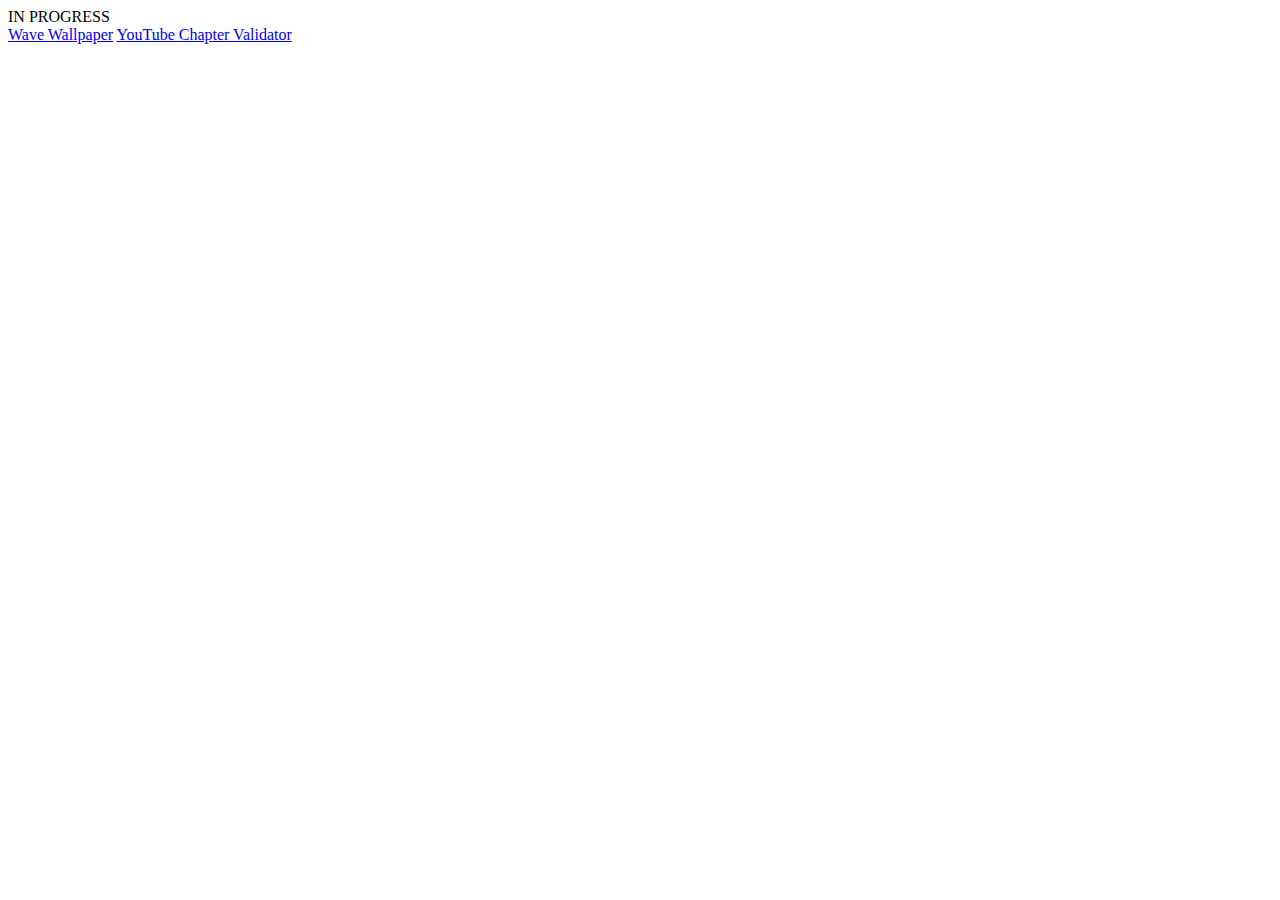
<file: index.html>
<!DOCTYPE html>
<HTML>
<BODY>
<DIV id="welcome">IN PROGRESS</DIV>
<DIV>
	<a href="wave/index.html">Wave Wallpaper</a>
	<a href="ytchvalidator/index.html">YouTube Chapter Validator</a>
</DIV>
</BODY>
</HTML>
</file>
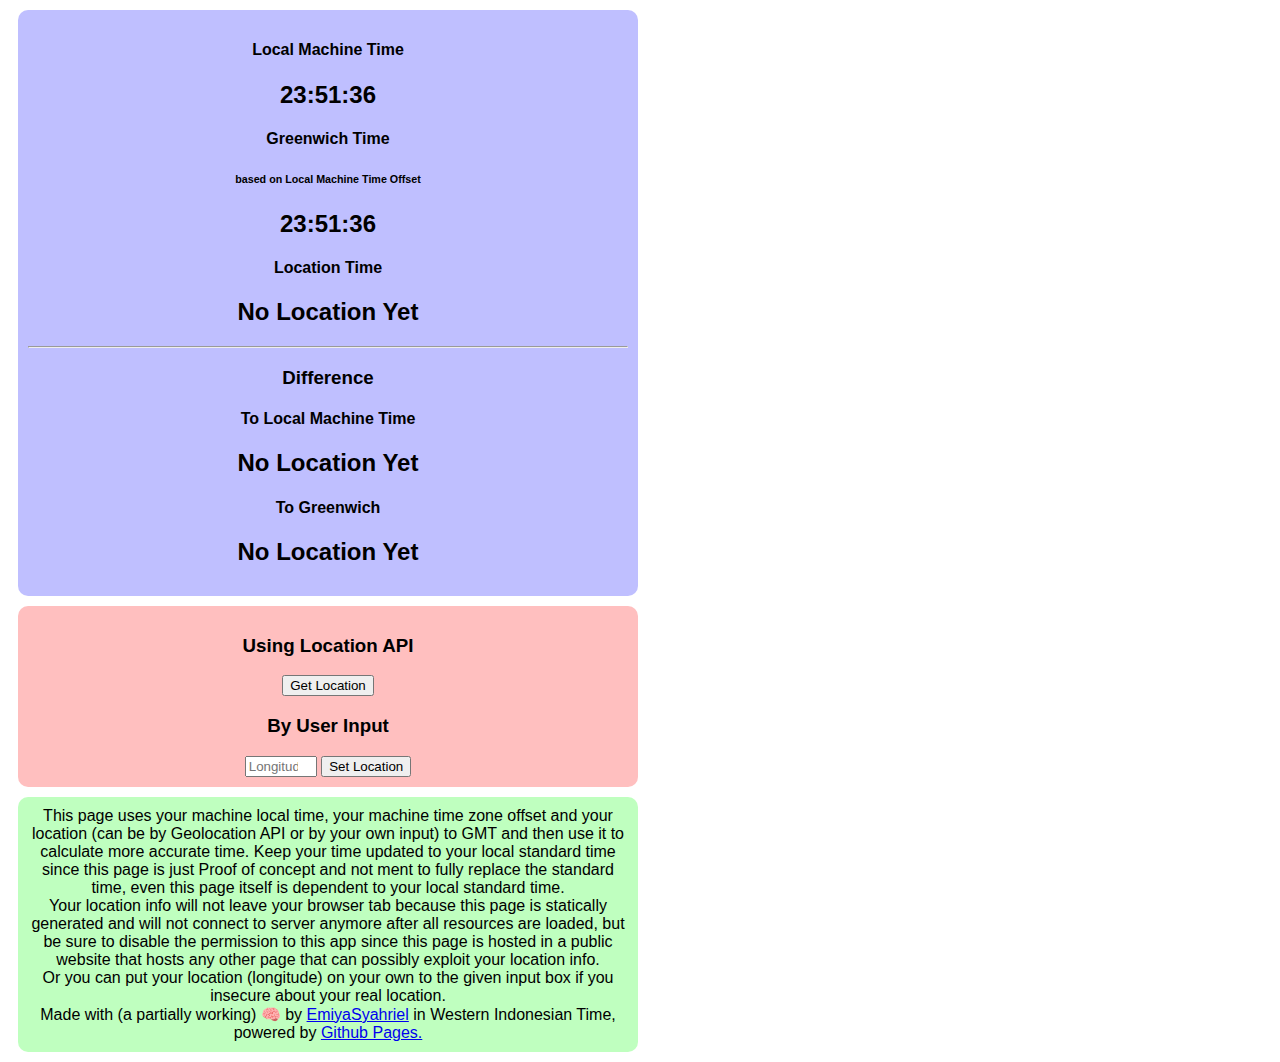
<file: lbtime/index.html>
<html>
  <head>
    <title> Location-based Non-Standard Time </title>
    <style>
      body { font-family: sans-serif; text-align:center; }
      #app_main, #uses, #advice { padding:10px; border-radius:10px; margin:10px; width:600px;}
      #app_main { background: rgba(128,128,255,0.5);}
      #uses { background: rgba(255,128,128,0.5);}
      #advice { background: rgba(128,255,128,0.5);}
    </style>
  </head>
  <body>
    <div id="app_main">
      <h4>Local Machine Time</h4>
      <h2 id="local_time">00:00:00</h2>
      <h4>Greenwich Time </h4>
      <h6>based on Local Machine Time Offset</h6>
      <h2 id="utc_time">00:00:00</h2>
      <h4>Location Time</h4>
      <h2 id="locate_time">Please put Location</h2>
      <hr/>
      <h3>Difference</h3>
      <h4>To Local Machine Time</h4>
      <h2 id="local_diff"></h2>
      <h4>To Greenwich</h4>
      <h2 id="utc_diff"></h2>
    </div>
    <div id="uses">
      <h3>Using Location API</h3>
      <button onclick="request_location()">Get Location</button>
      <br/>
      <h3>By User Input</h3>
      <input type="number" id="number_input" placeholder="Longitude" max="180" min="-180"/>
      <button onclick="use_self_input()">Set Location</button>
    </div>
    <div id="advice">
      This page uses your machine local time, your machine time zone offset and your location (can be by Geolocation API or by your own input) to GMT and 
      then use it to calculate more accurate time. Keep your time updated to your local standard time since this page is just Proof of concept and not ment
      to fully replace the standard time, even this page itself is dependent to your local standard time.
      <br/>
      Your location info will not leave your browser tab because this page is statically generated and will not connect to server anymore after all resources 
      are loaded, but be sure to disable the permission to this app since this page is hosted in a public website that hosts any other page that can possibly
      exploit your location info.
      <br/>
      Or you can put your location (longitude) on your own to the given input box if you insecure about your real location.
      <br/>
      Made with (a partially working) 🧠 by <a href="https://github.com/EmiyaSyahriel">EmiyaSyahriel</a> in Western Indonesian Time, powered by <a href="https://pages.github.com/">Github Pages.</a>
    </div>
    <script>
      var has_location = false;
      var longitude = 0;
      var time_offset = 0;
      const z0 = (x, count = 2) => x.toString().padStart(count,'0');
      const gid = (id) => document.getElementById(id);
      
      function clock_fmt(h, m, s){
        return z0(h)+":"+z0(m)+":"+z0(s);
      }
      
      function day_diff(a){
        switch(a){
          case -2: return "(2 days ago)";
          case -1: return "(Yesterday)";
          case 0 : return "";
          case 1: return "(Tomorrow)";
          case 2: return "(Next 2 days)";
          default: return "(Woah!!)";
        }
      }
      
      function clock_update(){
        var d = new Date();
        var lh = d.getHours();
        var lm = d.getMinutes();
        var ls = d.getSeconds();
        var bto = (lh * 3600) + (lm * 60) + ls;
        
        gid("local_time").innerHTML = clock_fmt(lh,lm,ls);
        
        var day_off = 0;
        var gto = bto + (time_offset * 60);
        if(gto < 0) { 
          gto = 86400 - gto;
          day_off--;
        }
        var gh = Math.floor(gto / 3600) % 24;
        var gm = Math.floor(gto / 60) % 60;
        var gs = gto % 60;
        gid("utc_time").innerHTML = clock_fmt(gh,gm,gs) +" "+ day_diff(day_off);
        
        if(has_location){
          var ltf = Math.floor((longitude / 180.0) * 43200);
          var lto = gto + ltf;
          var ah = Math.floor(lto / 3600);
          if(ah > 24){
            day_off++;
          }else if(ah < 0){
            day_off--;
            ah = 24 - ah;
          }
          ah = ah % 24;
          var am = Math.floor(lto / 60) % 60;
          var as = lto % 60;
          gid("locate_time").innerHTML = clock_fmt(ah,am,as) +" "+ day_diff(day_off);
          
          // diffs
          {
            var ltmh = Math.abs(lh - ah);
            var ltmm = Math.abs(lm - am);
            var ltms = Math.abs(ls - as);
            var ltgh = Math.abs(gh - ah);
            var ltgm = Math.abs(gm - am);
            var ltgs = Math.abs(gs - as);
            
            gid("utc_diff").innerHTML = clock_fmt(ltgh,ltgm,ltgs);
            gid("local_diff").innerHTML = clock_fmt(ltmh,ltmm,ltms);
          }
        }else{
          gid("locate_time").innerHTML = "No Location Yet";
          gid("utc_diff").innerHTML = "No Location Yet";
          gid("local_diff").innerHTML = "No Location Yet";
        }
      }
      
      function use_self_input(){
        has_location = true;
        var v = gid("number_input").value;
        longitude = parseInt(v);
      }
      
      function init(){
        var d= new Date();
        time_offset = d.getTimezoneOffset();
      }
      
      function retrieve_position(pos){
        has_location = true;
        longitude = pos.coords.longitude;
        gid("number_input").value = longitude;
      }
      
      function position_err(err){
        switch(error.code) {
          case error.PERMISSION_DENIED:
            alert("Geolocation request denied.");
            break;
          case error.POSITION_UNAVAILABLE:
            alert("Location information is unavailable.");
            break;
          case error.TIMEOUT:
            alert("User or provider is too late to respond request.");
            break;
          case error.UNKNOWN_ERROR:
            alert("An unknown error occurred.");
          break;
        }
      }
      
      function request_location(){
        if (navigator.geolocation) {
          navigator.geolocation.getCurrentPosition(retrieve_position, position_err);
        } else { 
          alert("Browser didn't support Geolocation API");
        }
      }
      
      setInterval(clock_update, 500);
      init();
      
    </script>
  </body>
</html>
</file>
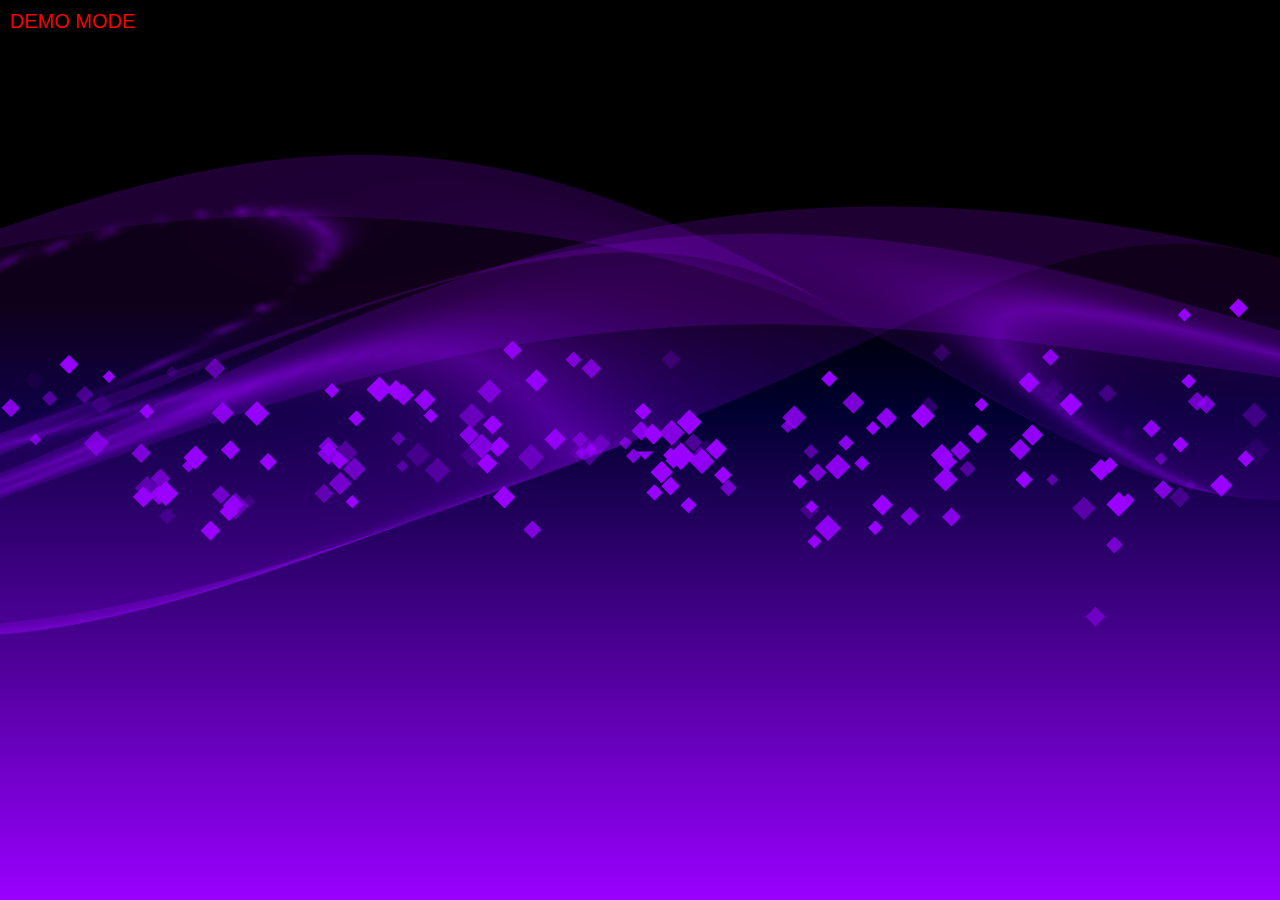
<file: wave/index.html>
<!DOCTYPE html>
<html>
<head>
<title>Wave</title>
<script type="text/javascript" src="spector.offline.js"></script>
<style>
html, #c{
position:fixed; top:0px; left:0px; width:100%; height:100%;
background:#000;
}
#demo_mode{
    position: fixed;
    top:10px;
    left: 10px;
    font-size: 20px;
    color:red;
    font-family: sans-serif;
}
</style>
</head>
<body>

<canvas id="c" width=320 height=240></canvas>
<div id="demo_mode">DEMO MODE</div>
<script src="res.background.frag.js"></script>
<script src="res.background.vert.js"></script>
<script src="res.spark.frag.js"></script>
<script src="res.spark.vert.js"></script>
<script src="res.wave.frag.js"></script>
<script src="res.wave.vert.js"></script>
<script src="wpe_mode.js"></script>
<script src="sparkman.js"></script>
<script src="main.js"></script>
</body>
</html>
</file>
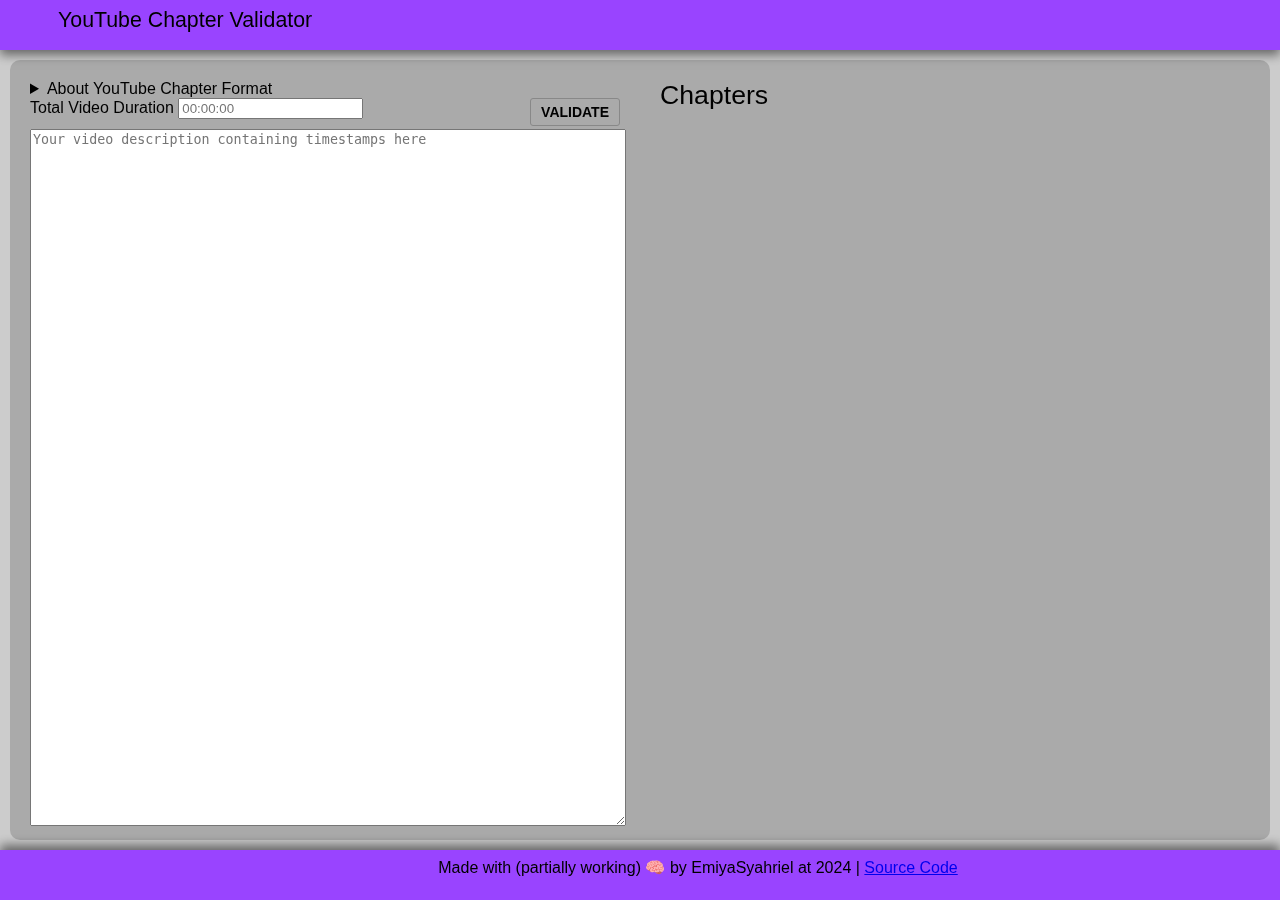
<file: ytchvalidator/index.html>
<!DOCTYPE html>
<html>
<head>
<title>YouTube Chapter Validator</title>
<link rel="favicon" href="ic_launcher.ico" type="image/x-icon"/>
<link rel="shortcut icon" href="ic_launcher.ico" type="image/x-icon"/>
<link rel="stylesheet" href="style.css" type="text/css"/>
<meta name="viewport" content="initial-scale=1">
{% seo %}
</head>
<body>
<header>
	<span>YouTube Chapter Validator</span>
</header>
<div id="content">
	<div id="source_container">
		<details>
			<summary>About YouTube Chapter Format</summary>
			<ul>
			<li>A single line with a valid time and name notation denotes a single chapter</li>
			<li>First chapter must starts at 00:00</li>
			<li>At least have 3 chapters</li>
			<li>All is in ascending order (near to video start first)</li>
			<li>Minimum length of a chapter is 10 seconds</li>
			<li>There is a certain chapter name limit</li>
			<li>The time notation must exactly at the start or at the end of line</li>
			<li>Must use this format : <code>[hh:]mm:ss</code></li>
			</ul>
		</details>
		<div>
			<label for"source_total_duration">Total Video Duration</label>
			<input type="text" id="source_total_duration" placeholder="00:00:00"/>
			<button id="source_parse_btn">Validate</button>
		</div>
		<div id="source_container_1">
			<textarea id="source_textarea" placeholder="Your video description containing timestamps here"></textarea>
		</div>
	</div>
	<div id="result_main" class="tab_hidden">
		<div id="result_header">Chapters <button id="tab_chapter_close">Close</button></div>
		<div id="result_ccontainer">
		</div>
	</div>
</div>
<footer>
	<span>
		Made with (partially working) &#x1F9E0; by EmiyaSyahriel at 2024 | <a href="https://github.com/EmiyaSyahriel/emiyasyahriel.github.io/tree/master/ytchvalidator">Source Code</a>
		<!-- Uuuh... Aku ra demen karo JavaScript, asu! -->
	</span>
</footer>
<script src="chval.js"></script>
</body>
</html>
</file>
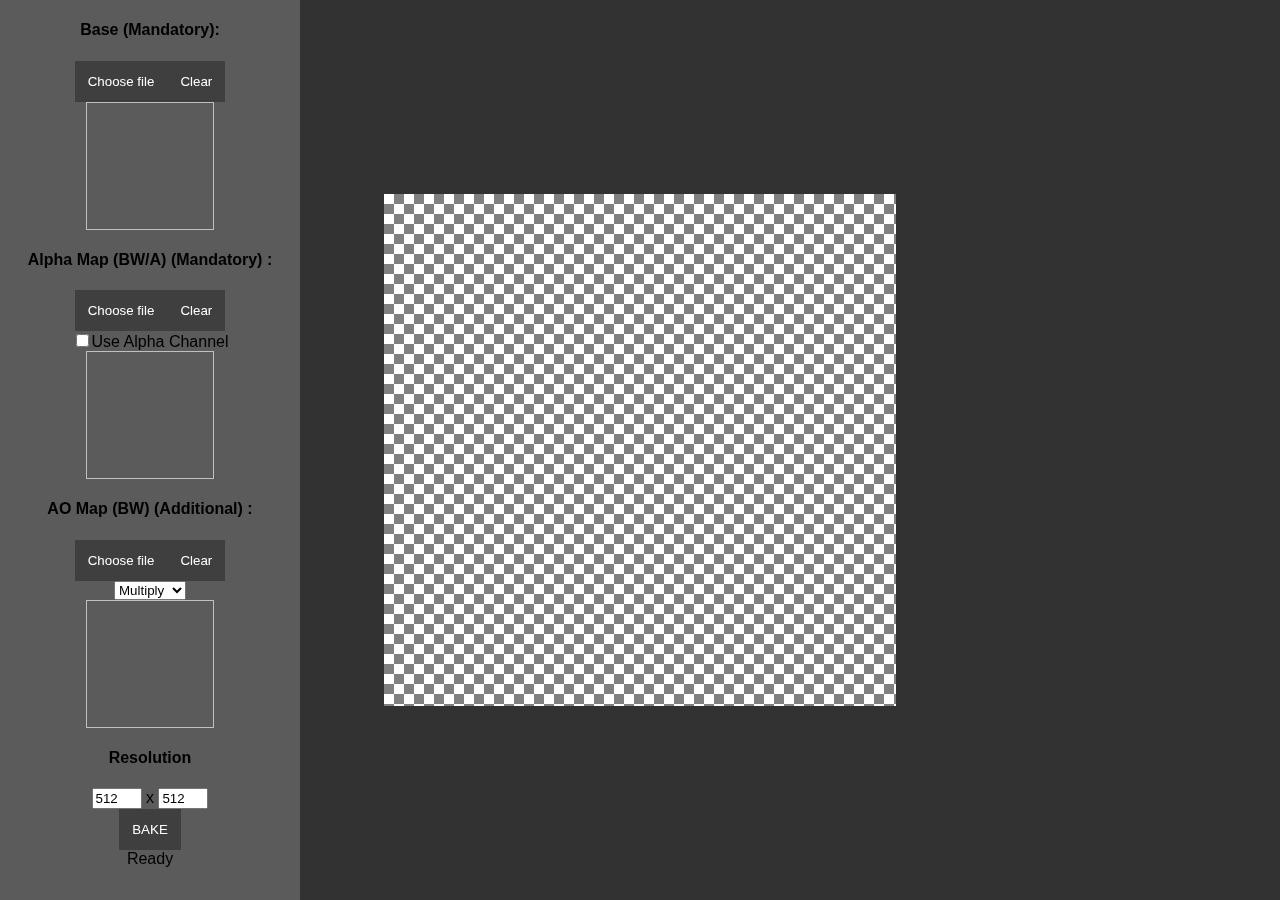
<file: gametools/AlphaBaker/index.html>
<HTML>
<HEAD>
<STYLE>
html{background:#323232;position:absolute;font-family: sans-serif}
#canvasWithBackground{position:absolute;top:0px;left:0px;right:0px;bottom:0px;margin:auto;width:512px;height:512px}
#canvasWithBackground>canvas{position:absolute;top:0px;left:0px}
button, .button{
	border:solid 3px transparent;
	background:rgba(0,0,0,0.3);
	color:#fff;
	padding:10px;
}
#ID_Res input{width:50px}
button:hover, .button:hover{
	border:solid 3px #09f;
}

input:focus + label * , button:focus + label * {
	outline: solid 3px #09f;
}

#ID_Base, #ID_Alpha, #ID_AO {display:none;}

#sidebar{
text-align:center;
	width: 300px;
	height: 100%;
	position: fixed;
	top:0px;left:-270px;bottom:0px;
	z-index:1;
	background:rgba(255,255,255,1);
	transition: all linear .25s;
}

#sidebar:hover{
	left:0px;
	background:rgba(255,255,255,0.2);
}

#workspace{
	position:fixed;
	top:0px;left:0px;bottom:0px;
	right:0px;
	overflow:scroll;
}
</STYLE>
</HEAD>
<BODY>
<DIV id="sidebar">
<H4>Base (Mandatory):</H4>
<INPUT type=file accept="image/*" id="ID_Base" onchange="document.getElementById('ID_Base_Preview').src = window.URL.createObjectURL(this.files[0])"/>
<LABEL for="ID_Base"><BUTTON onclick="gid('ID_Base').click()">Choose file</BUTTON></LABEL><BUTTON onclick="ClearSrc('ID_Base_Preview')">Clear</BUTTON>
<br/>
<IMG id="ID_Base_Preview" width=128 height=128 /><br/>
<H4>Alpha Map (BW/A) (Mandatory) :</H4>
<INPUT type=file accept="*.*" id="ID_Alpha" onchange="document.getElementById('ID_Alpha_Preview').src = window.URL.createObjectURL(this.files[0])"/>
<LABEL for="ID_Alpha"><BUTTON onclick="gid('ID_Alpha').click()">Choose file</BUTTON></LABEL><BUTTON onclick="ClearSrc('ID_Alpha_Preview')">Clear</BUTTON>
<br/>
<SPAN><INPUT type="checkbox" id="ID_Alpha_Copy"/><LABEL for="ID_Alpha_Copy">Use Alpha Channel</LABEL></SPAN>
<br/>
<IMG id="ID_Alpha_Preview" width=128 height=128 /><br/>
<H4>AO Map (BW) (Additional) :</H4>
<INPUT type=file accept="*.*" id="ID_AO" onchange="document.getElementById('ID_AO_Preview').src = window.URL.createObjectURL(this.files[0])"/>
<LABEL for="ID_AO"><BUTTON onclick="gid('ID_AO').click()">Choose file</BUTTON></LABEL><BUTTON onclick="ClearSrc('ID_AO_Preview')">Clear</BUTTON>
<br/>
<SELECT id="ID_AO_Mode">
<OPTION value="0" default>Multiply</OPTION>
<OPTION value="1">Additive</OPTION>
<OPTION value="2">Intensity</OPTION>
</SELECT>
<br/>
<IMG id="ID_AO_Preview" width=128 height=128 /><br/>
<H4>Resolution</H4>
<DIV id="ID_Res">
<INPUT type="number" value=512 onchange="refreshResolution()" id="ID_Res_X"/> x <INPUT type="number" value=512 onchange="refreshResolution()" id="ID_Res_Y"/>
</DIV>
<BUTTON onclick="AlphaBaker()">BAKE</BUTTON><br/>
<SPAN id="ID_Status">Ready</SPAN>
</DIV>
<DIV id="workspace">
<DIV id="canvasWithBackground">
<CANVAS width=512 height=512 id="ID_Background"></CANVAS>
<CANVAS width=512 height=512 id="ID_Canvas"></CANVAS>
</DIV>
</DIV>
<SCRIPT>

function gid(x){
return document.getElementById(x);}

var aoMode = 0;
var resolution = createVector2(512, 512);

function refreshResolution(){
	gid("ID_Status").innerHTML = "Resizing...";
	resolution.x = parseInt(gid("ID_Res_X").value);
	resolution.y = parseInt(gid("ID_Res_Y").value);
	gid("ID_Background").width = resolution.x;
	gid("ID_Background").height = resolution.y;
	gid("ID_Canvas").width = resolution.x;
	gid("ID_Canvas").height = resolution.y;
	gid("canvasWithBackground").style.width = resolution.x;
	gid("canvasWithBackground").style.height = resolution.y;
	drawBackground();
	gid("ID_Status").innerHTML = "Ready";
}

function ClearSrc(id){
	gid(id).removeAttribute("src");
}

function AlphaBaker(){
	gid("ID_Status").innerHTML = "Baking...";
	var baseContext =  (new OffscreenCanvas(resolution.x, resolution.y)).getContext('2d');
	var alphaContext = (new OffscreenCanvas(resolution.x, resolution.y)).getContext('2d');
	var aoContext = (new OffscreenCanvas(resolution.x, resolution.y)).getContext('2d');
	var mainContext = gid("ID_Canvas").getContext('2d');
	aoMode = parseInt(gid("ID_AO_Mode").options[gid("ID_AO_Mode").selectedIndex].value);

	baseContext.drawImage(gid("ID_Base_Preview"), 0, 0, resolution.x, resolution.y);
	baseContext.globalCompositeOperation = aoMode == 0 ? "multiply" : "lighter";
	baseContext.drawImage(gid("ID_AO_Preview"), 0, 0, resolution.x, resolution.y);
	baseContext.globalCompositeOperation = "source-over";
	alphaContext.drawImage(gid("ID_Alpha_Preview"), 0, 0, resolution.x, resolution.y);

	var basePixelData = baseContext.getImageData(0,0,resolution.x, resolution.y).data;
	var alphaPixelData = alphaContext.getImageData(0,0,resolution.x, resolution.y).data;
	var aoPixelData = aoContext.getImageData(0,0,resolution.x, resolution.y).data;
	//basePixelData = combineAO(basePixelData, aoPixelData);
	var combinedImageData = combineRGBA(basePixelData, alphaPixelData);
	mainContext.putImageData(combinedImageData, 0, 0);
	gid("ID_Status").innerHTML = "Ready";
}

function GetAOMode(){
	return gid("ID_AO_Additive").checked ? "lighter" : "multiply";
}

function combineAO(base, ao){
	var aod = new ImageData(resolution.x, resolution.y);
	for(i = 0; i < base.Length; i+=4){
		var appliedAO = ApplyColorAO([base[i],base[i+1],base[i+2]], [ao[i],ao[i+1],ao[i+2]])
		aod.data[i]   = appliedAO.r;
		aod.data[i+1] = appliedAO.g;
		aod.data[i+2] = appliedAO.b;
		aod.data[i+3] = base[i+3];
	}
	return aod;
}

function createVector2(x,y){
	return {"x":x,"y":y}
}

function ApplyColorAO(color, ao){
	var retval = {r:0,g:0,b:0};
	var gs = average(ao[0],ao[1],ao[2]);
	switch(aoMode){
		case 0:
			retval.r = color[0] * gs;
			retval.g = color[1] * gs;
			retval.b = color[2] * gs;
		break;
		case 1:
			retval.r = color[0] + gs;
			retval.g = color[1] + gs;
			retval.b = color[2] + gs;
		break;
		case 2:
			retval.r = color[0] * (color[0] / gs);
			retval.g = color[1] * (color[1] / gs);
			retval.b = color[2] * (color[2] / gs);
		break;
	}
	
	return retval;
}

function combineRGBA(base, alpha){
	var isCopy = gid("ID_Alpha_Copy").checked;
	var rgba = new ImageData(resolution.x, resolution.y);
	for(i = 0; i < base.length; i+=4){
		rgba.data[i] = base[i];
		rgba.data[i+1] = base[i+1];
		rgba.data[i+2] = base[i+2];
		rgba.data[i+3] = isCopy ? alpha[i+3] : average(alpha[i], alpha[i+1], alpha[i+2]);
	}

	return rgba;
}

function average(r,g,b){
	return Math.round(r+g+b/3);
}

function drawBackground(){
	var ctx = gid("ID_Background").getContext('2d');
	var evenRow = false;
	var resX = resolution.x / 10, resY = resolution.y/10
	for(x = 0; x < resX; x++){
		evenRow = (x%2!=0);
		for(y = 0; y < resY; y++){
			ctx.fillStyle = evenRow? "gray" : "white";
			ctx.fillRect(x * 10, y * 10, 10, 10);
			evenRow = !evenRow;
		}
	}
}

document.addEventListener("DOMContentLoaded", drawBackground)

</SCRIPT>
</BODY>
</HTML>
</file>
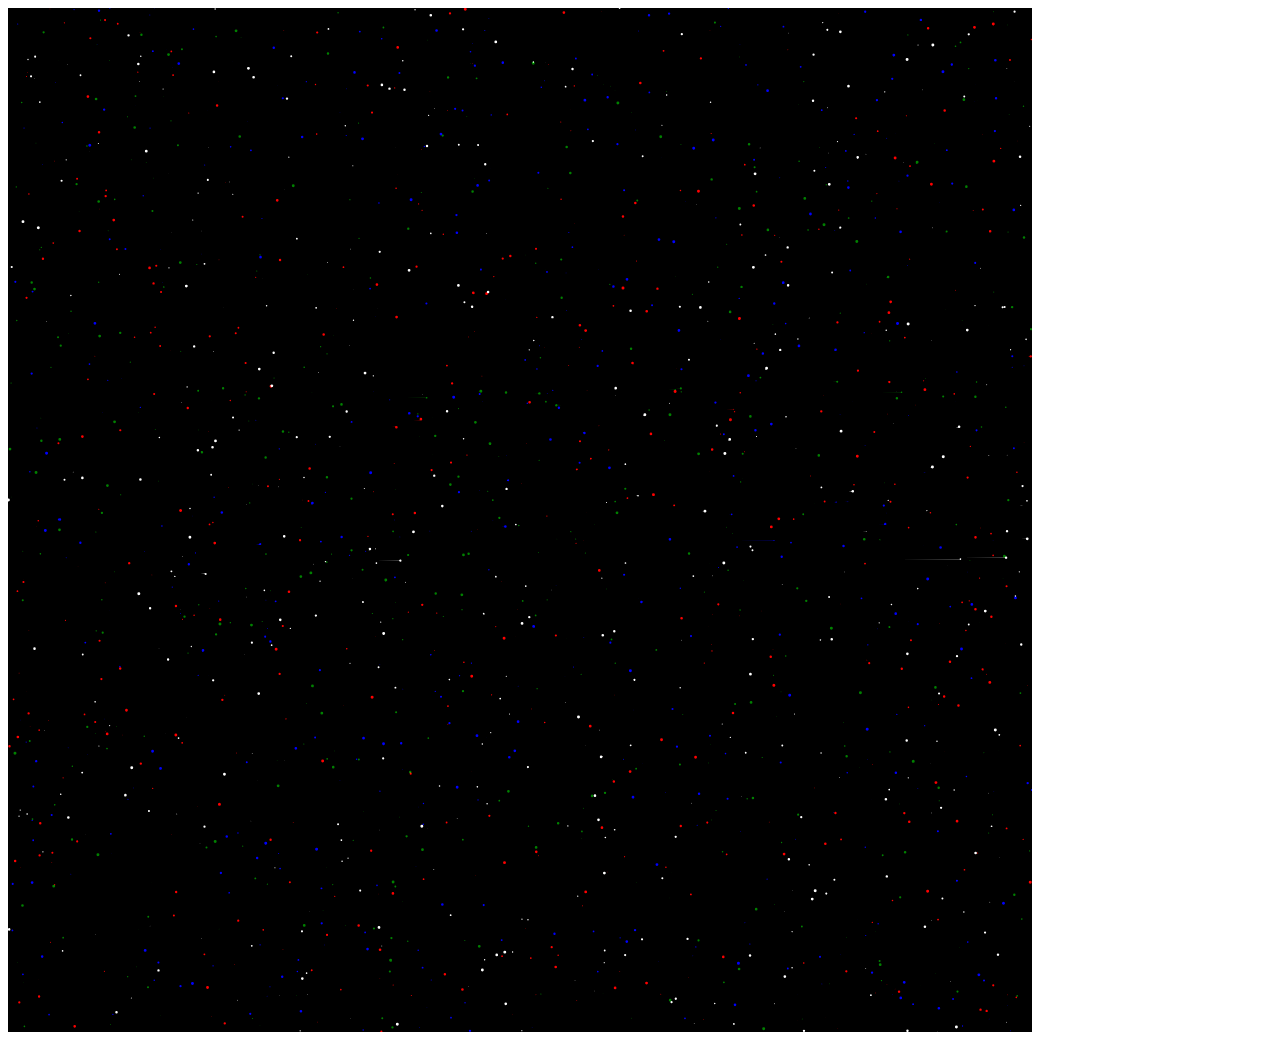
<file: gametools/stargen/index.html>
<HTML>
<HEAD>
   <TITLE> Star Texture Generator </TITLE>
</HEAD>
<BODY>
<CANVAS id="canvas" width=1024 height=1024></CANVAS>
<SCRIPT>
var l = document.location.href.split("?");
var res = [1024,1024];
var maxRad = 1.5;
var count = 512;
var R = true, G = true, B = true, W= true;
if(l.length > 1){
	var cmds = l[1].split(",");
	for(i =0; i < cmds.length; i++){
		var format = cmds[i].split("=", 2)
		if(format.length>1){
			switch(format[0]){
				case "w": res[0] = parseInt(format[1]);break;
				case "h": res[1] = parseInt(format[1]);break;
				case "count": count = parseInt(format[1]);break;
				case "rad": maxRad = parseFloat(format[1]);break;
				case "colors": 
					R = format[1].indexOf("R") >= 0;
					G = format[1].indexOf("G") >= 0;
					B = format[1].indexOf("B") >= 0;
					W = format[1].indexOf("W") >= 0;
				;break;
			}
		}
	}
}

var canvas = document.getElementById("canvas");
canvas.width = res[0];
canvas.height = res[1];
var ctx = canvas.getContext("2d")

var rCirc = new Path2D();
var gCirc = new Path2D();
var bCirc = new Path2D();
var wCirc = new Path2D();


function fill(path){
	for(var i = 0; i < count; i++){
		var x = Math.random() * canvas.width;
		var y = Math.random() * canvas.height;
		var rad = Math.random() * maxRad;
		path.arc(x, y, rad, 0, 2* Math.PI, false);
		path.closePath();
	}
}

fill(rCirc);
fill(gCirc);
fill(bCirc);
fill(wCirc);

rCirc.closePath();
gCirc.closePath();
bCirc.closePath();
wCirc.closePath();

ctx.fillStyle = "black"; ctx.fillRect(0,0,canvas.width, canvas.height);
ctx.globalCompositeOperation = "lighter";
if(R) { ctx.fillStyle = "red"; ctx.fill(rCirc); }
if(G) {ctx.fillStyle = "green"; ctx.fill(gCirc); }
if(B) {ctx.fillStyle = "blue"; ctx.fill(bCirc); }
if(W) {ctx.fillStyle = "white"; ctx.fill(wCirc); }
</SCRIPT>
</BODY>
</HTML>
</file>
<file: ytchvalidator/style.css>
body {
	font-family : "Nokia Sans", "Nokia Sans S60", "Nokia Sans S40", "Roboto", "Noto", "Noto Sans", "Nokia Pure", sans-serif;
	color: black;
	background:#CCC;
	--accent-bg: #94f;
}

.dark_mode {
	color: white;
	background: #333;
	--accent-bg: #94f;
}

header {
	position: fixed;
	top:0px;
	left:0px;
	right:0px;
	height:50px;
	width:100%;
	z-index:2;
	background: var(--accent-bg);
	box-shadow: 0px 5px 10px rgba(0,0,0,0.5);
}

.dark_mode header {
	box-shadow: 0px -5px 10px rgba(0,0,0,0.2);
}

.dark_mode textarea, .dark_mode input {
	background: #333;
	color: #fff;
	border: solid 1px #fff;
	border-radius: 5px;
}

header>span {
	position: absolute;
	top:0px;
	left:50px;
	width:100%;
	z-index:2;
	padding:8px;
	font-size: 16pt;
}

footer {
	position: fixed;
	bottom:0px;
	left:0px;
	right:0px;
	height:50px;
	z-index:2;
	background: var(--accent-bg);
	box-shadow: 0px -5px 10px rgba(0,0,0,0.5);
}

footer>span{
	position: absolute;
	top:0px;
	left:50px;
	width:100%;
	z-index:2;
	padding:8px;
	text-align:center;
}

.dark_mode footer {
	box-shadow: 0px -5px 10px rgba(0,0,0,0.2);
}

#content {
	position: fixed;
	top:60px;
	bottom:60px;
	left:10px;
	right: 10px;
	z-index:1;
	border-radius: 10px;
	background: #AAA;
	display:flex;
	flex-direction:row;
	align-items:stretch;
	justify-content: stretch;
	overflow: hidden;
}

.dark_mode #content {
	background: #444;
}

#content>div {
	flex-basis: 0;
	flex-grow: 1;
	padding: 20px;
}

#source_container {
	display:flex;
	flex-direction:column;
	align-items:stretch;
	justify-content: stretch;
}

#source_container_1 {
	flex-grow: 1;
	position:relative;
}

#source_container_1 > textarea{
	position:absolute;
	top:0px;
	left:0px;
	right:0px;
	bottom:0px;
	width:100%;
	height:100%;
}

button {
	background: transparent;
	border: solid 1px #888;
	color:black;
	font-size: 14px;
	padding: 5px 10px;
	border-radius: 3px;
	margin-bottom: 3px;
	font-weight: 900;
	text-transform: uppercase;
	cursor:pointer;
	font-family : "Nokia Sans", "Nokia Sans S60", "Nokia Sans S40", "Roboto", "Noto", "Noto Sans", "Nokia Pure", sans-serif;
}

.dark_mode button{
	color: white;
}

button:hover {
	opacity: 0.8;
}

#source_parse_btn {
	float:right;
}

#result_main {
	display:flex;
	flex-direction:column;
	align-items:stretch;
	justify-content: stretch;
	border-radius:10px;
}

#result_container{
	position:absolute;
	top:100px;
	left:0px;
	right:0px;
	bottom:0px;
	width:100%;
	height:100%;
}

#result_ccontainer {
	overflow: hidden auto;
	flex-grow: 1;
	position:relative;
}

#result_header {
	font-size: 20pt;
	width:100%;
}

.ch_item_container {
	position:relative;
	height:80px;
	background: rgba(255,255,255,0.0);
}

.ch_item_container:hover {
	background: rgba(255,255,255,0.25);
}

.ch_item_container.ch_warning {
	background: rgba(255,255,0,0.25);
}

.ch_item_container.ch_warning:hover {
	background: rgba(255,255,128,0.25);
}

.ch_item_container.ch_error {
	background: rgba(255,0,0,0.25);
}

.ch_item_container.ch_error:hover {
	background: rgba(255,0,0,0.50);
}

.ch_item_container .ch_item_thumb {
	position:absolute;
	background: #000;
	width: 112px;
	height: 72px;
	top:4px;
	left:20px;
}

.ch_item_container .ch_item_title {
	position:absolute;
	font-size:16pt;
	top:0px;
	left:150px;
	white-space: nowrap;
	text-overflow: ellipsis;
}

.ch_item_container .ch_item_time {
	position:absolute;
	font-size:13pt;
	top:35px;
	left:150px;
	color:#3af;
	background: rgba(0,30,255,0.25);
	padding: 0px 10px;
	border-radius: 5px;
	white-space: nowrap;
	text-overflow: ellipsis;
}

.ch_item_container .ch_item_error {
	position:absolute;
	font-size:13pt;
	top:35px;
	right:10px;
	padding: 0px 5px;
	border-radius: 10px;
}

.ch_item_container.ch_warning .ch_item_error {
	color: #ff0;
}

.ch_item_container.ch_error .ch_item_error {
	color: #f00;
}

#tab_chapter_close {
	color:red;
	display: none;
	position:absolute;
	right:10px;
}

@media only screen and (max-width: 768px){
	
	#tab_chapter_close {
		display: unset;
	}
	
	#content>div {
		position: absolute;
		top:0px;
		left:0px;
		right:0px;
		bottom:0px;
		padding: 20px;
		transition: all linear 0.5s;
		opacity: 1;
	}
	
	#content > .tab_hidden {
		visibility:hidden;
		transform: translateX(-100px);
		opacity: 0;
	}
}
</file>
